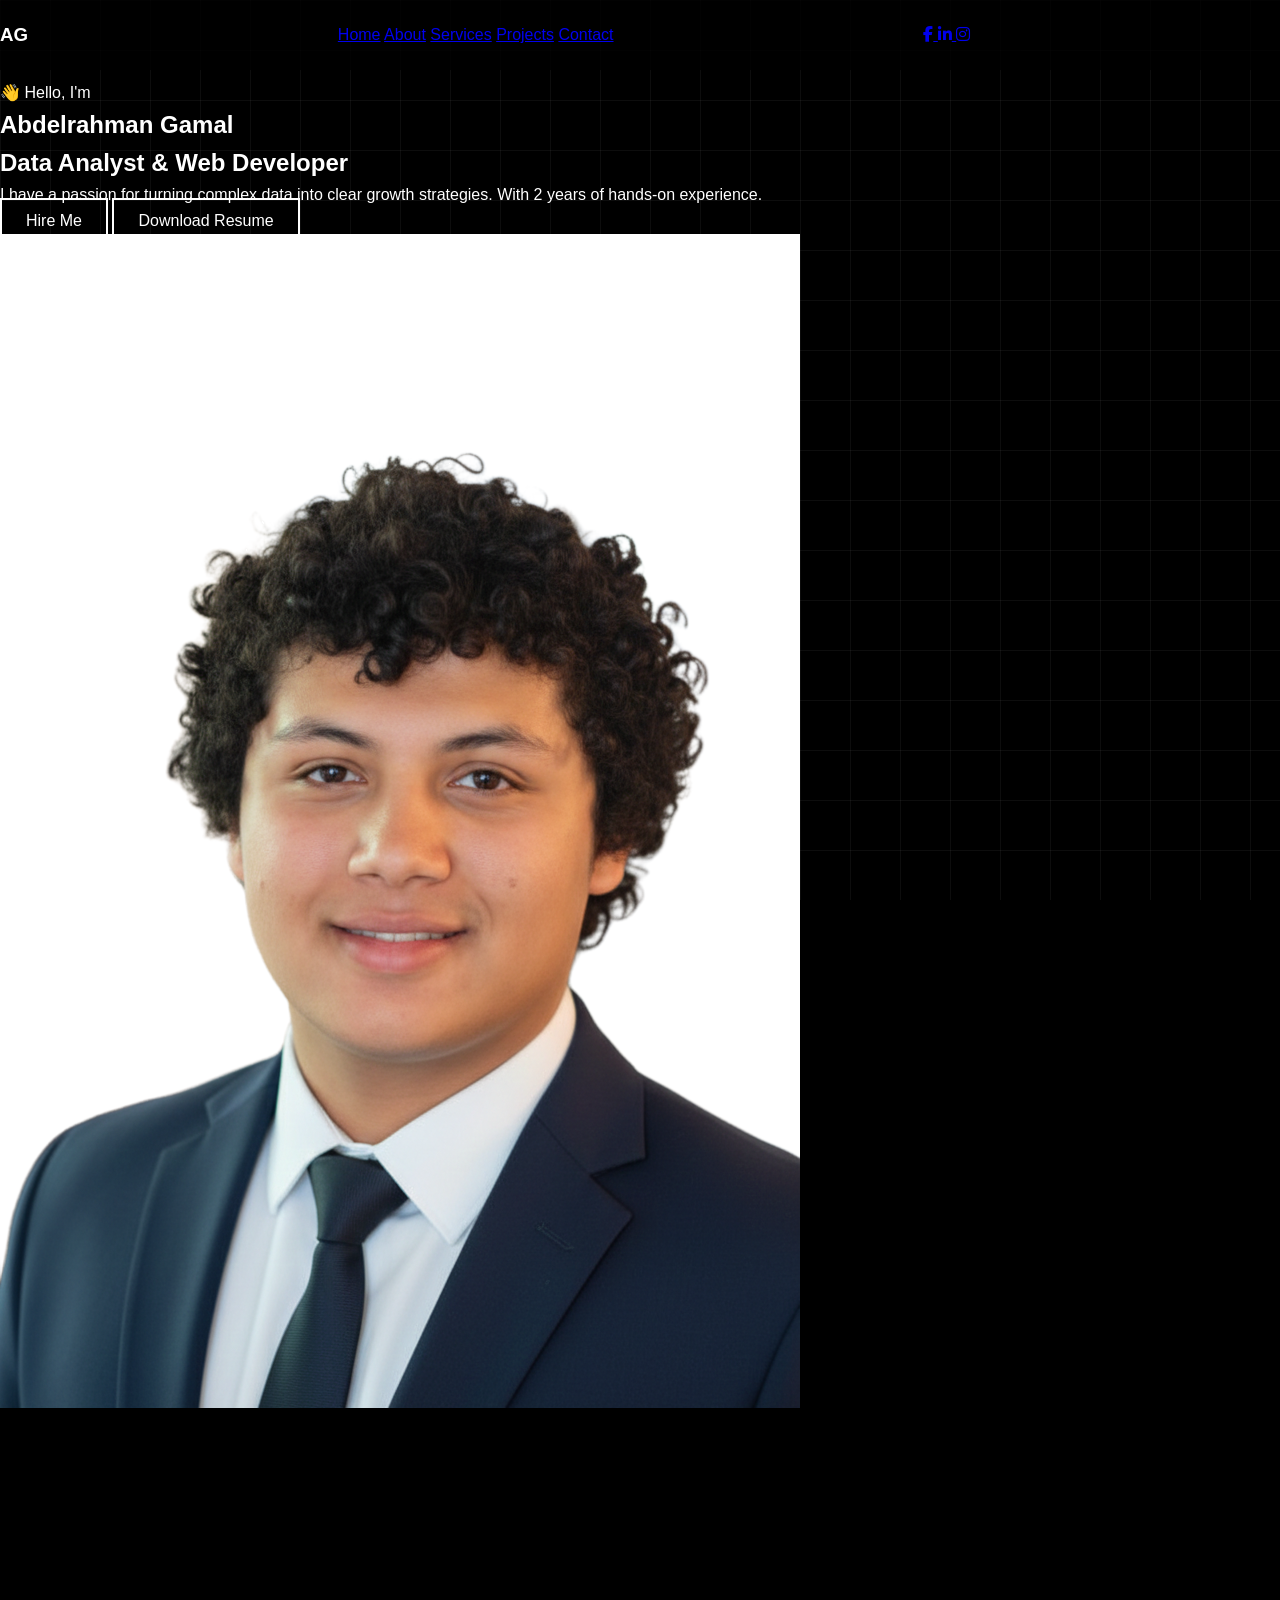
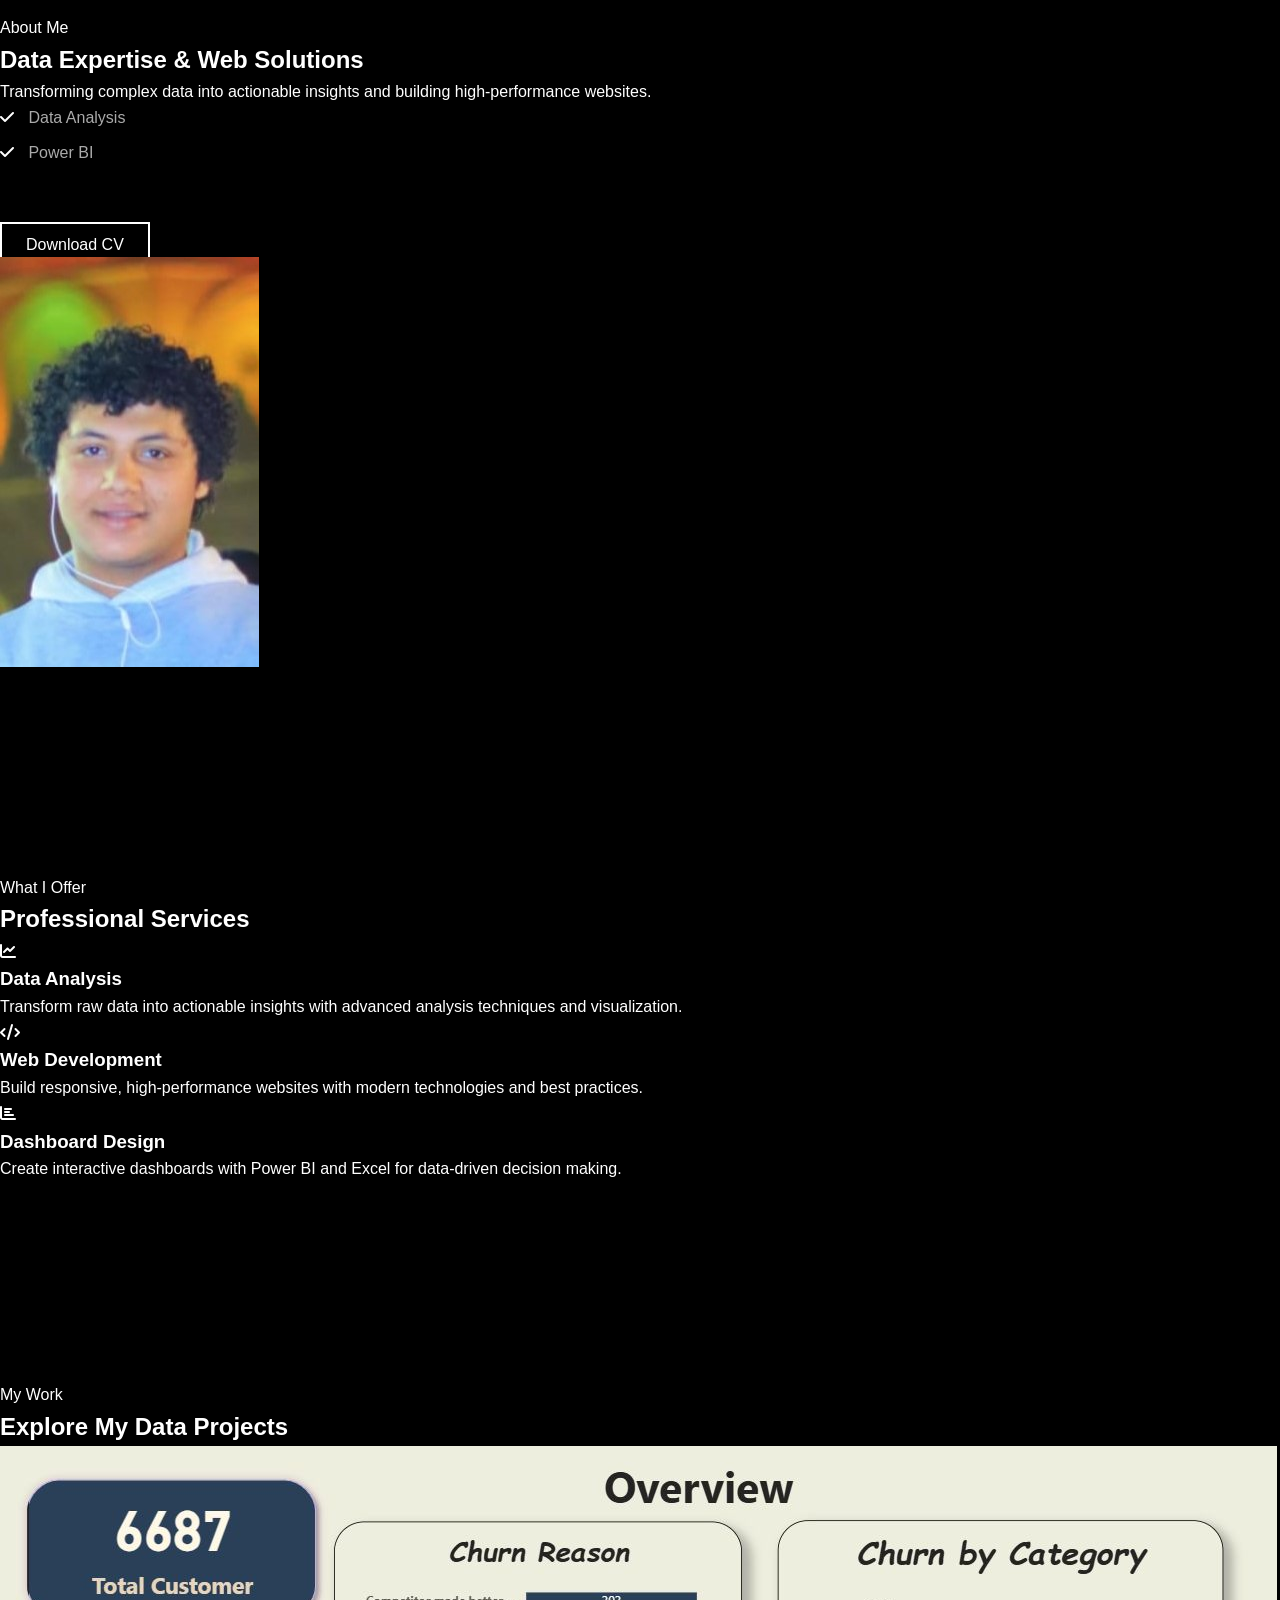
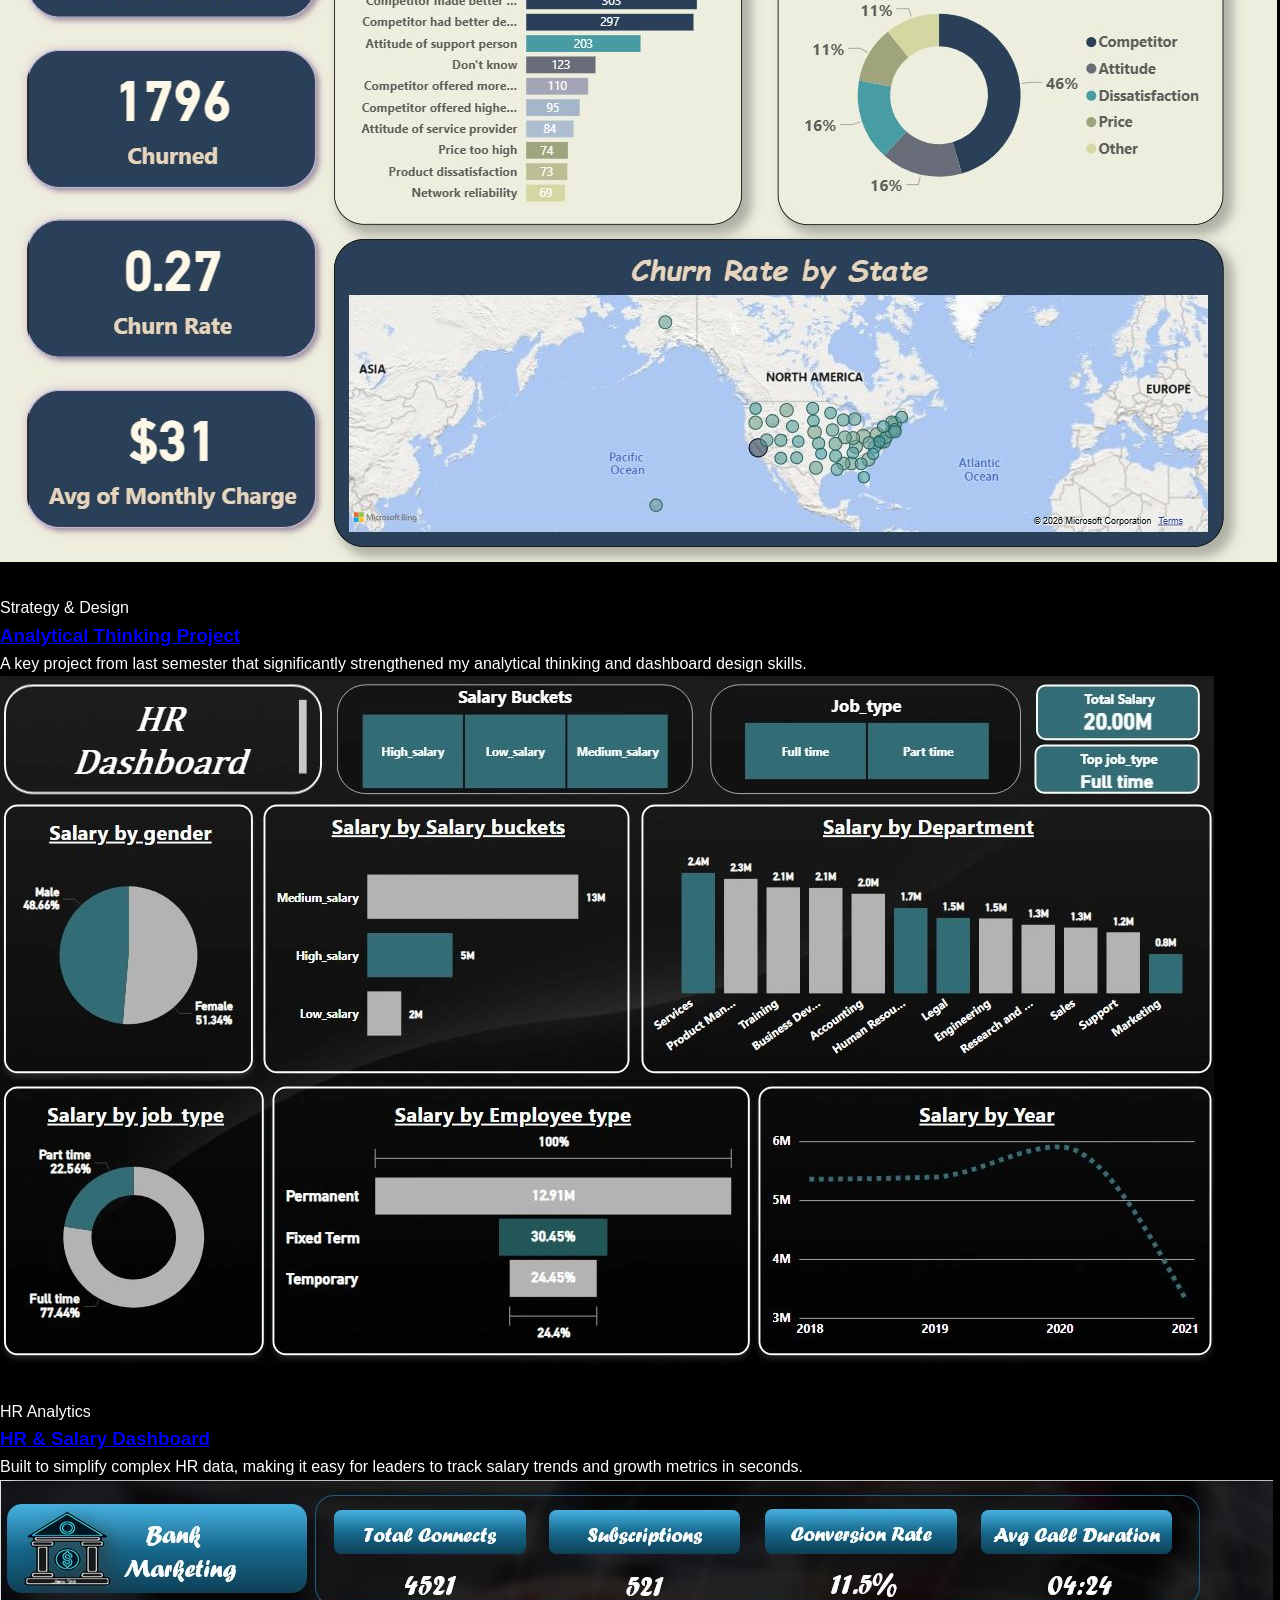
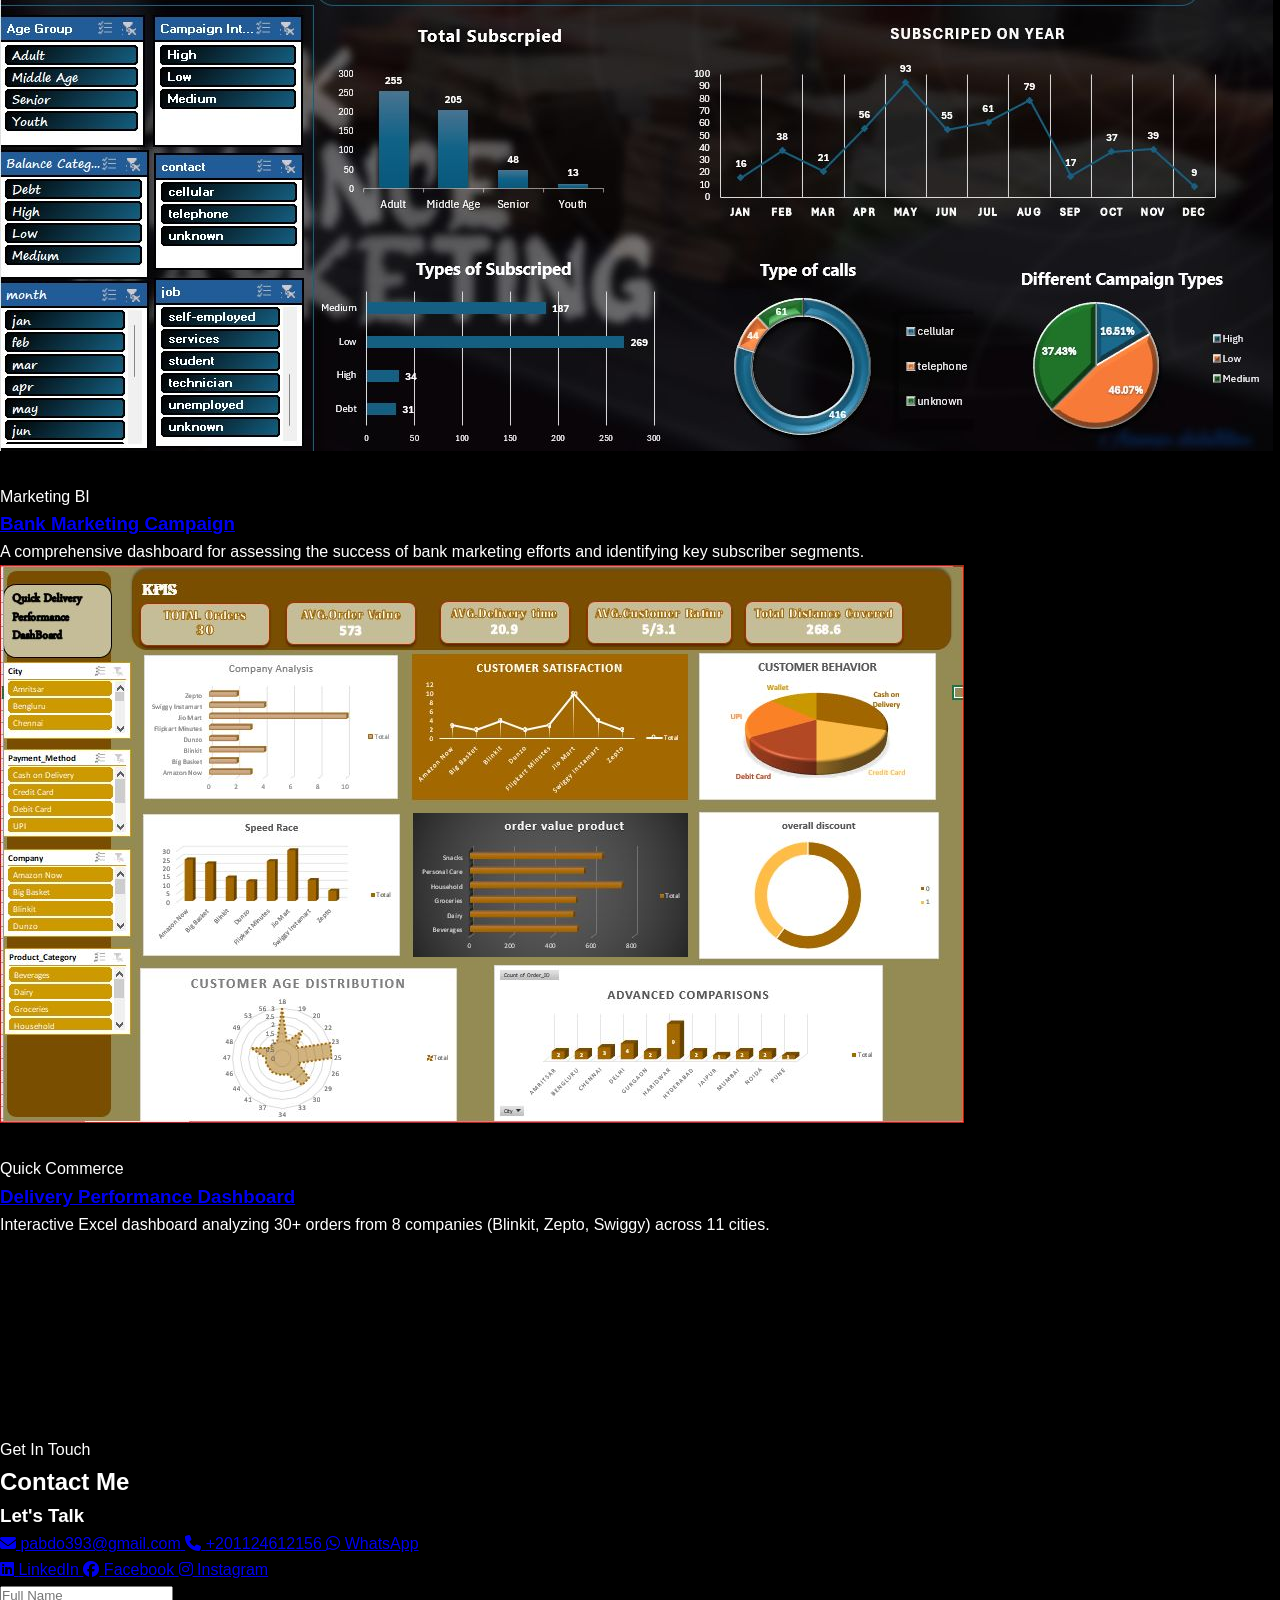
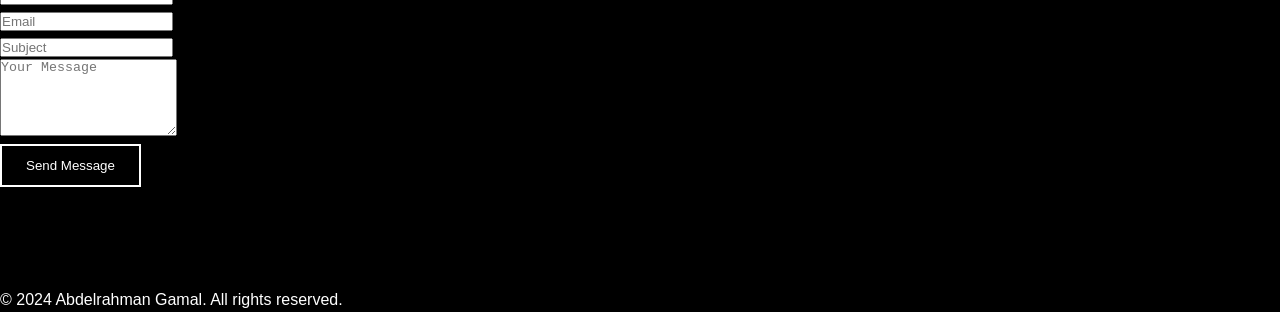
<file: index/index.html>
<!DOCTYPE html>
<html lang="en">
<head>
    <meta charset="UTF-8">
    <meta name="viewport" content="width=device-width, initial-scale=1.0">
    <title>Portfolio | Abdelrahman Gamal</title>

    <link rel="preconnect" href="https://fonts.googleapis.com">
    <link rel="preconnect" href="https://fonts.gstatic.com" crossorigin>
    <link href="https://fonts.googleapis.com/css2?family=Inter:wght@300;400;500;600;700;800;900&display=swap" rel="stylesheet">

    <link rel="stylesheet" href="https://cdnjs.cloudflare.com/ajax/libs/font-awesome/6.5.2/css/all.min.css">
    <link rel="stylesheet" href="../css/style.css">
</head>
<body>
    <!-- Background Lines -->
    <div class="bg-lines">
        <span></span><span></span><span></span><span></span>
        <span></span><span></span><span></span><span></span>
        <span></span>
    </div>

    <!-- Navigation -->
    <header class="navbar">
        <nav class="nav-container">
            <div class="logo">
                <h3>AG</h3>
            </div>

            <div class="nav-menu" id="navMenu">
                <a href="#home" class="nav-link active">Home</a>
                <a href="#about" class="nav-link">About</a>
                <a href="#services" class="nav-link">Services</a>
                <a href="#projects" class="nav-link">Projects</a>
                <a href="#contact" class="nav-link">Contact</a>
            </div>

            <div class="nav-social">
                <a href="https://www.facebook.com/profile.php?id=61572651449083" target="_blank" aria-label="Facebook">
                    <i class="fa-brands fa-facebook-f"></i>
                </a>
                <a href="https://www.linkedin.com/in/abdulrhmangamal/" target="_blank" aria-label="LinkedIn">
                    <i class="fa-brands fa-linkedin-in"></i>
                </a>
                <a href="https://www.instagram.com/abdelrhmangamal909/" target="_blank" aria-label="Instagram">
                    <i class="fa-brands fa-instagram"></i>
                </a>
            </div>

            <div class="hamburger" id="hamburger">
                <span></span>
                <span></span>
                <span></span>
            </div>
        </nav>
    </header>

    <!-- Hero Section -->
    <section class="hero" id="home">
        <div class="hero-content">
            <div class="hero-text">
                <div class="greeting">
                    <span class="wave">👋</span> Hello, I'm
                </div>
                <h1 class="hero-title">
                    <span class="gradient-text">Abdelrahman Gamal</span>
                </h1>
                <h2 class="hero-subtitle">Data Analyst & Web Developer</h2>
                <p class="hero-description">I have a passion for turning complex data into clear growth strategies. With 2 years of hands-on experience.</p>

                <div class="hero-buttons">
                    <a href="#contact" class="btn btn-primary">Hire Me</a>
                    <a href="../img/abdulrhman.pdf" class="btn btn-secondary" download>Download Resume</a>
                </div>
            </div>

            <div class="hero-image">
                <div class="image-frame">
                    <img src="../img/home.png" alt="Abdelrahman Gamal" class="profile-img">
                </div>
            </div>
        </div>

        <!-- Floating Elements -->
        <div class="floating-shapes">
            <div class="shape shape-1"></div>
            <div class="shape shape-2"></div>
            <div class="shape shape-3"></div>
        </div>
    </section>

    <!-- About Section -->
    <section class="about" id="about">
        <div class="section-container">
            <div class="section-header">
                <span class="section-label">About Me</span>
                <h2>Data Expertise & <span class="highlight">Web Solutions</span></h2>
                <p>Transforming complex data into actionable insights and building high-performance websites.</p>
            </div>

            <div class="about-content">
                <div class="about-text">
                    <ul class="skills-list">
                        <li><i class="fa-solid fa-check"></i> Data Analysis</li>
                        <li><i class="fa-solid fa-check"></i> Power BI</li>
                        <li><i class="fa-solid fa-check"></i> Web Development</li>
                    </ul>
                    <a href="../img/abdulrhman.pdf" class="btn btn-primary" download>Download CV</a>
                </div>

                <div class="about-image">
                    <div class="image-frame">
                        <img src="../img/about.jpg" alt="About Abdelrahman">
                    </div>
                </div>
            </div>
        </div>
    </section>

    <!-- Services Section -->
    <section class="services" id="services">
        <div class="section-container">
            <div class="section-header center">
                <span class="section-label">What I Offer</span>
                <h2>Professional <span class="highlight">Services</span></h2>
            </div>

            <div class="services-grid">
                <div class="service-card">
                    <div class="service-icon">
                        <i class="fa-solid fa-chart-line"></i>
                    </div>
                    <h3>Data Analysis</h3>
                    <p>Transform raw data into actionable insights with advanced analysis techniques and visualization.</p>
                </div>

                <div class="service-card">
                    <div class="service-icon">
                        <i class="fa-solid fa-code"></i>
                    </div>
                    <h3>Web Development</h3>
                    <p>Build responsive, high-performance websites with modern technologies and best practices.</p>
                </div>

                <div class="service-card">
                    <div class="service-icon">
                        <i class="fa-solid fa-chart-bar"></i>
                    </div>
                    <h3>Dashboard Design</h3>
                    <p>Create interactive dashboards with Power BI and Excel for data-driven decision making.</p>
                </div>
            </div>
        </div>
    </section>

    <!-- Projects Section -->
    <section class="projects" id="projects">
        <div class="section-container">
            <div class="section-header center">
                <span class="section-label">My Work</span>
                <h2>Explore My <span class="highlight">Data Projects</span></h2>
            </div>

            <div class="projects-grid">
                <!-- Project 1 -->
                <div class="project-card">
                    <div class="project-image">
                        <img src="../img/porjct1.jfif" alt="Analytical Thinking Project">
                        <div class="project-overlay">
                            <a href="#" class="project-link"><i class="fa-solid fa-arrow-up-right"></i></a>
                        </div>
                    </div>
                    <div class="project-content">
                        <span class="project-category">Strategy & Design</span>
                        <h3><a href="#">Analytical Thinking Project</a></h3>
                        <p>A key project from last semester that significantly strengthened my analytical thinking and dashboard design skills.</p>
                    </div>
                </div>

                <!-- Project 2 -->
                <div class="project-card">
                    <div class="project-image">
                        <img src="../img/porjct2.jfif" alt="HR Dashboard">
                        <div class="project-overlay">
                            <a href="#" class="project-link"><i class="fa-solid fa-arrow-up-right"></i></a>
                        </div>
                    </div>
                    <div class="project-content">
                        <span class="project-category">HR Analytics</span>
                        <h3><a href="#">HR & Salary Dashboard</a></h3>
                        <p>Built to simplify complex HR data, making it easy for leaders to track salary trends and growth metrics in seconds.</p>
                    </div>
                </div>

                <!-- Project 3 -->
                <div class="project-card">
                    <div class="project-image">
                        <img src="../img/porjct3.jfif" alt="Bank Marketing">
                        <div class="project-overlay">
                            <a href="#" class="project-link"><i class="fa-solid fa-arrow-up-right"></i></a>
                        </div>
                    </div>
                    <div class="project-content">
                        <span class="project-category">Marketing BI</span>
                        <h3><a href="#">Bank Marketing Campaign</a></h3>
                        <p>A comprehensive dashboard for assessing the success of bank marketing efforts and identifying key subscriber segments.</p>
                    </div>
                </div>

                <!-- Project 4 -->
                <div class="project-card">
                    <div class="project-image">
                        <img src="../img/projct4.jfif" alt="Delivery Dashboard">
                        <div class="project-overlay">
                            <a href="#" class="project-link"><i class="fa-solid fa-arrow-up-right"></i></a>
                        </div>
                    </div>
                    <div class="project-content">
                        <span class="project-category">Quick Commerce</span>
                        <h3><a href="#">Delivery Performance Dashboard</a></h3>
                        <p>Interactive Excel dashboard analyzing 30+ orders from 8 companies (Blinkit, Zepto, Swiggy) across 11 cities.</p>
                    </div>
                </div>
            </div>
        </div>
    </section>

    <!-- Contact Section -->
    <section class="contact" id="contact">
        <div class="section-container">
            <div class="section-header center">
                <span class="section-label">Get In Touch</span>
                <h2>Contact <span class="highlight">Me</span></h2>
            </div>

            <div class="contact-content">
                <div class="contact-info">
                    <h3>Let's Talk</h3>
                    <div class="contact-links">
                        <a href="mailto:pabdo393@gmail.com" class="contact-link">
                            <i class="fa-solid fa-envelope"></i>
                            <span>pabdo393@gmail.com</span>
                        </a>
                        <a href="tel:+201124612156" class="contact-link">
                            <i class="fa-solid fa-phone"></i>
                            <span>+201124612156</span>
                        </a>
                        <a href="https://wa.me/201124612156" target="_blank" class="contact-link">
                            <i class="fa-brands fa-whatsapp"></i>
                            <span>WhatsApp</span>
                        </a>

                        <div class="social-divider"></div>

                        <a href="https://www.linkedin.com/in/abdulrhmangamal/" target="_blank" class="contact-link social-linkedin">
                            <i class="fa-brands fa-linkedin"></i>
                            <span>LinkedIn</span>
                        </a>
                        <a href="https://www.facebook.com/profile.php?id=61572651449083" target="_blank" class="contact-link social-facebook">
                            <i class="fa-brands fa-facebook"></i>
                            <span>Facebook</span>
                        </a>
                        <a href="https://www.instagram.com/abdelrhmangamal909/" target="_blank" class="contact-link social-instagram">
                            <i class="fa-brands fa-instagram"></i>
                            <span>Instagram</span>
                        </a>
                    </div>
                </div>

                <form class="contact-form">
                    <div class="form-group">
                        <input type="text" placeholder="Full Name" required>
                    </div>
                    <div class="form-group">
                        <input type="email" placeholder="Email" required>
                    </div>
                    <div class="form-group">
                        <input type="text" placeholder="Subject" required>
                    </div>
                    <div class="form-group">
                        <textarea rows="5" placeholder="Your Message" required></textarea>
                    </div>
                    <button type="submit" class="btn btn-primary">Send Message</button>
                </form>
            </div>
        </div>
    </section>

    <!-- Footer -->
    <footer class="footer">
        <div class="section-container">
            <p>&copy; 2024 Abdelrahman Gamal. All rights reserved.</p>
        </div>
    </footer>

    <script src="../js/main.js"></script>
</body>
</html>
</file>
<file: css/style.css>
* {
    margin: 0;
    padding: 0;
    box-sizing: border-box;
}

body {
    font-family: 'Arial', sans-serif;
    background: #000;
    color: #fff;
    line-height: 1.6;
}

.bg-lines {
    position: fixed;
    top: 0;
    left: 0;
    width: 100%;
    height: 100%;
    background-image: 
        linear-gradient(rgba(255,255,255,0.05) 1px, transparent 1px),
        linear-gradient(90deg, rgba(255,255,255,0.05) 1px, transparent 1px);
    background-size: 50px 50px;
    z-index: -1;
}

.container {
    max-width: 1200px;
    margin: 0 auto;
    padding: 0 20px;
}

header {
    position: fixed;
    top: 0;
    width: 100%;
    background: rgba(0,0,0,0.8);
    z-index: 100;
}

nav {
    display: flex;
    justify-content: space-between;
    align-items: center;
    padding: 20px 0;
}

.links {
    display: flex;
    gap: 30px;
}

.links a {
    color: #fff;
    text-decoration: none;
    font-weight: 500;
    transition: color 0.3s;
}

.links a:hover, .links a.active {
    color: #ccc;
}

.icon_menu {
    display: none;
    cursor: pointer;
}

.close_menu {
    display: none;
}

.icons {
    display: flex;
    gap: 15px;
}

.icons a {
    color: #fff;
    font-size: 18px;
    transition: color 0.3s;
}

.icons a:hover {
    color: #ccc;
}

.hero {
    min-height: 100vh;
    display: flex;
    align-items: center;
    padding-top: 80px;
}

.hero .container {
    display: flex;
    align-items: center;
    gap: 50px;
}

.div_text h4 {
    font-size: 1.2rem;
    color: #ccc;
    margin-bottom: 10px;
}

.div_text h1 {
    font-size: 3rem;
    margin-bottom: 10px;
}

.div_text h1 span {
    color: #fff;
}

.div_text h2 {
    font-size: 1.5rem;
    color: #ccc;
    margin-bottom: 20px;
}

.div_text p {
    font-size: 1.1rem;
    color: #aaa;
    margin-bottom: 30px;
}

.btns {
    display: flex;
    gap: 20px;
}

.btn, .btn_no_Bg {
    padding: 12px 24px;
    border: 2px solid #fff;
    background: transparent;
    color: #fff;
    text-decoration: none;
    font-weight: 500;
    transition: all 0.3s;
    cursor: pointer;
}

.btn:hover, .btn_no_Bg:hover {
    background: #fff;
    color: #000;
}

.div_img {
    position: relative;
}

.person {
    width: 300px;
    height: 300px;
    border-radius: 50%;
    border: 5px solid #fff;
    object-fit: cover;
}

.bg_img {
    position: absolute;
    top: -20px;
    left: -20px;
    width: 340px;
    height: 340px;
    z-index: -1;
    opacity: 0.5;
}

section {
    padding: 100px 0;
}

.top_section {
    text-align: center;
    margin-bottom: 50px;
}

.top_section h2 {
    font-size: 2.5rem;
    margin-bottom: 10px;
}

.top_section h2 span {
    color: #ccc;
}

.about .container {
    display: flex;
    align-items: center;
    gap: 50px;
}

.about .div_text h5 {
    font-size: 1.2rem;
    color: #ccc;
    margin-bottom: 10px;
}

.about .div_text h2 {
    font-size: 2rem;
    margin-bottom: 20px;
}

.about .div_text h2 span {
    color: #fff;
}

.about .div_text p {
    color: #aaa;
    margin-bottom: 20px;
}

.about ul {
    list-style: none;
    margin-bottom: 30px;
}

.about li {
    margin-bottom: 10px;
    color: #aaa;
}

.about li i {
    color: #fff;
    margin-right: 10px;
}

.about .div_img img {
    width: 300px;
    height: 300px;
    border-radius: 10px;
    object-fit: cover;
}

.services .services_grid {
    display: grid;
    grid-template-columns: repeat(auto-fit, minmax(300px, 1fr));
    gap: 30px;
}

.service_card {
    background: #333;
    padding: 30px;
    border-radius: 10px;
    box-shadow: 0 4px 8px rgba(0,0,0,0.5);
    text-align: center;
    transition: transform 0.3s;
}

.service_card:hover {
    transform: translateY(-5px);
}

.service_card i {
    font-size: 3rem;
    color: #fff;
    margin-bottom: 20px;
}

.service_card h3 {
    font-size: 1.5rem;
    margin-bottom: 15px;
}

.service_card p {
    color: #aaa;
}

.projects .container {
    display: grid;
    grid-template-columns: repeat(auto-fit, minmax(500px, 1fr));
    gap: 40px;
}

.project_box {
    background: #333;
    border-radius: 10px;
    overflow: hidden;
    box-shadow: 0 4px 8px rgba(0,0,0,0.5);
    display: flex;
    transition: transform 0.3s;
}

.project_box:hover {
    transform: translateY(-5px);
}

.project_box img {
    width: 50%;
    height: 250px;
    object-fit: cover;
}

.project_box .text {
    padding: 30px;
    width: 50%;
}

.project_box .text h4 {
    font-size: 1rem;
    color: #ccc;
    margin-bottom: 10px;
}

.project_box .text h4 span {
    color: #fff;
}

.project_box .text h3 {
    font-size: 1.5rem;
    margin-bottom: 15px;
}

.project_box .text h3 a {
    color: #fff;
    text-decoration: none;
}

.project_box .text p {
    color: #aaa;
    margin-bottom: 20px;
}

.project_box .link {
    display: inline-block;
    color: #fff;
    font-size: 1.5rem;
    transition: color 0.3s;
}

.project_box .link:hover {
    color: #ccc;
}

.project_box2 {
    flex-direction: row-reverse;
}

.contact .container {
    display: flex;
    gap: 50px;
}

.soial-contact {
    flex: 1;
}

.soial-contact h2 {
    font-size: 2rem;
    margin-bottom: 20px;
}

.soial-contact .links {
    display: flex;
    flex-direction: column;
    gap: 15px;
}

.soial-contact .links a {
    color: #fff;
    text-decoration: none;
    font-size: 1.1rem;
    transition: color 0.3s;
}

.soial-contact .links a:hover {
    color: #ccc;
}

.soial-contact .links a i {
    margin-right: 10px;
}

form {
    flex: 1;
}

.inpts-form {
    display: flex;
    flex-direction: column;
    gap: 15px;
    margin-bottom: 20px;
}

.inpts-form input, .inpts-form textarea {
    padding: 12px;
    border: 2px solid #333;
    background: #222;
    color: #fff;
    border-radius: 5px;
    font-size: 1rem;
}

.inpts-form input:focus, .inpts-form textarea:focus {
    border-color: #fff;
    outline: none;
}

.fade-in-up {
    opacity: 0;
    transform: translateY(50px);
    transition: opacity 0.6s ease, transform 0.6s ease;
}

.fade-in-up.visible {
    opacity: 1;
    transform: translateY(0);
}

@media (max-width: 768px) {
    .hero .container {
        flex-direction: column;
        text-align: center;
        gap: 30px;
    }

    .about .container {
        flex-direction: column;
        gap: 30px;
    }

    .contact .container {
        flex-direction: column;
        gap: 30px;
    }

    .projects .container {
        grid-template-columns: 1fr;
    }

    .project_box, .project_box2 {
        flex-direction: column;
    }

    .project_box img, .project_box .text {
        width: 100%;
    }

    .links {
        position: fixed;
        top: 0;
        right: -100%;
        width: 250px;
        height: 100vh;
        background: #000;
        flex-direction: column;
        padding: 80px 20px 20px;
        transition: right 0.3s;
        z-index: 1000;
    }

    .links.active {
        right: 0;
    }

    .icon_menu {
        display: block;
    }

    .close_menu {
        display: block;
        position: absolute;
        top: 20px;
        right: 20px;
        color: #fff;
        font-size: 1.5rem;
        cursor: pointer;
    }

    .layer {
        position: fixed;
        top: 0;
        left: 0;
        width: 100%;
        height: 100%;
        background: rgba(0,0,0,0.5);
        z-index: 999;
        display: none;
    }

    .links.active ~ .layer {
        display: block;
    }
}
</file>
